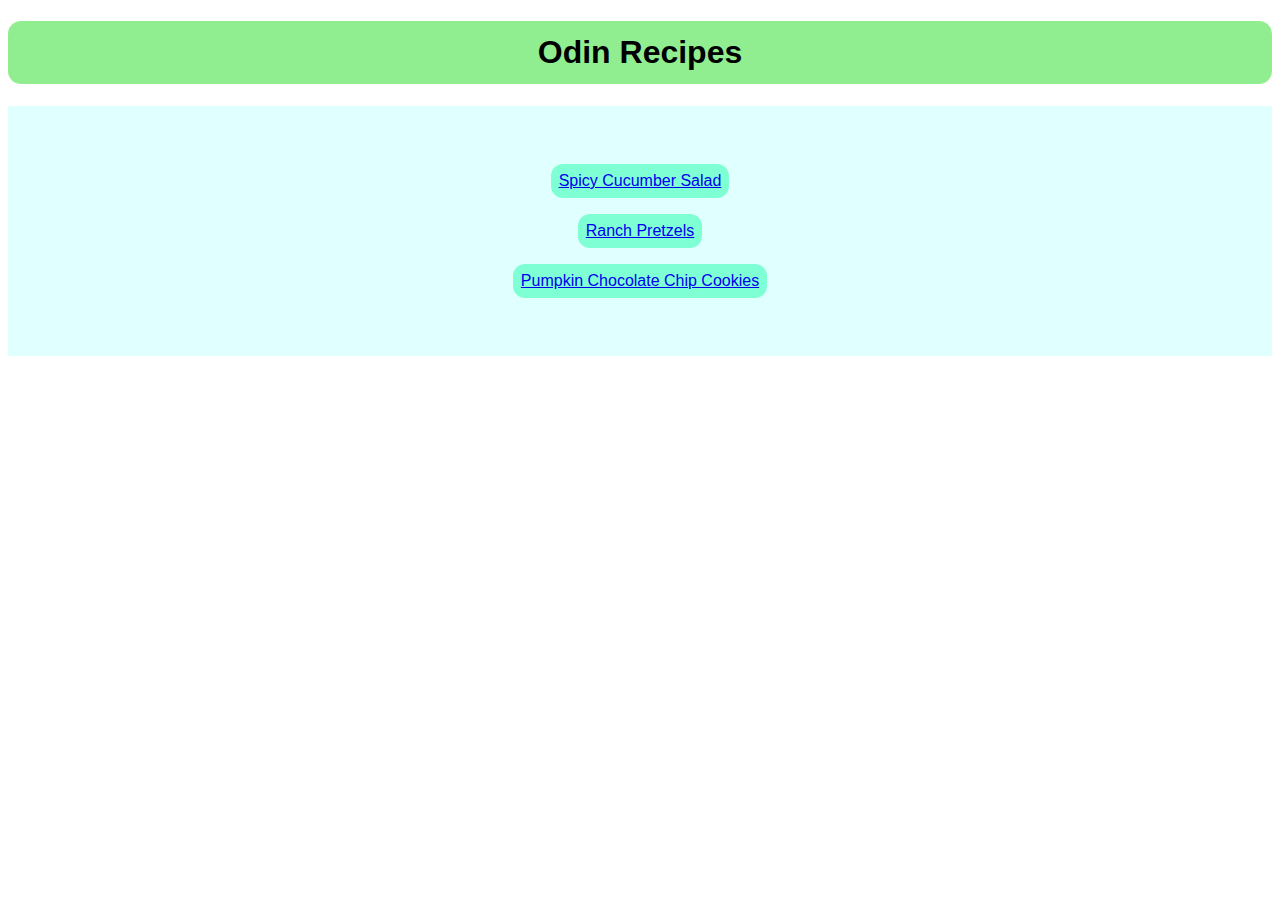
<file: index.html>
<!DOCTYPE html>
<html lang="en">
    <head>
        <meta charset="UTF-8">
        <title>Odin Recipes</title>
        <link rel="stylesheet" href="style.css"
    </head>

   <body>
        <h1>Odin Recipes</h1>
        <div>
            <a href="recipes/spicy_cucumber.html">Spicy Cucumber Salad</a>
            <br>
            <a href="recipes/ranch_pretzels.html">Ranch Pretzels</a>
            <br>
            <a href="recipes/pumpkin_choc.html">Pumpkin Chocolate Chip Cookies</a>
     
        </div>
   </body>
</html>
</file>
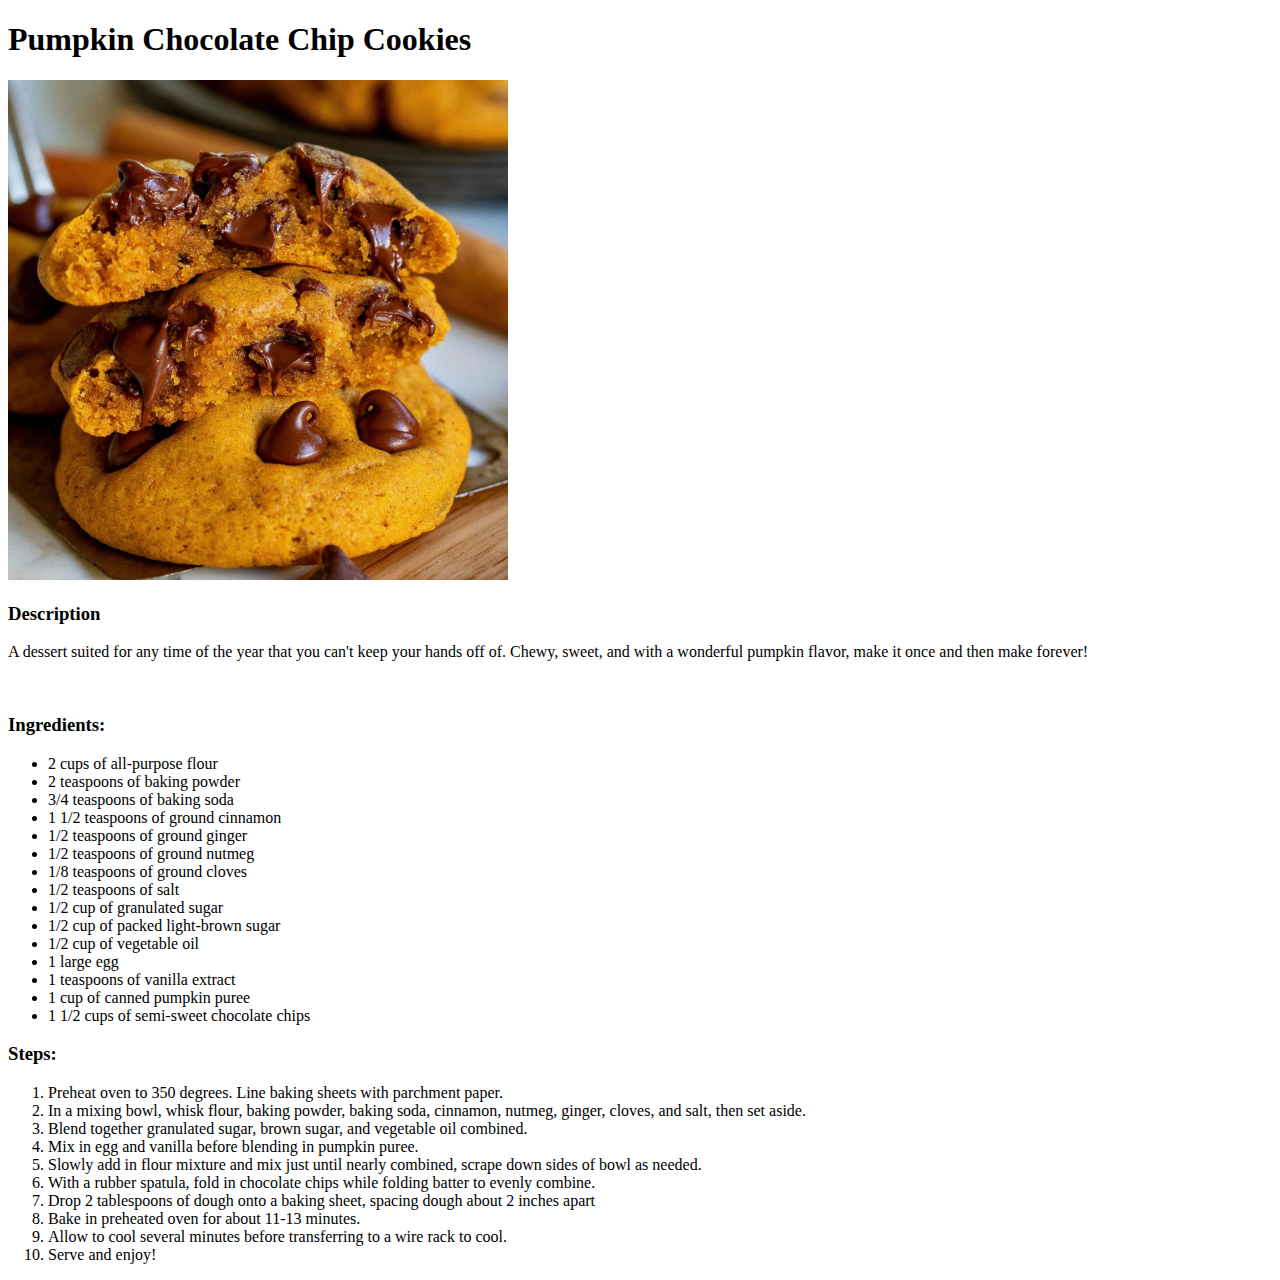
<file: recipes/pumpkin_choc.html>
<!DOCTYPE html>
<html lang="en">
    <head>
        <meta charset="UTF-8">
        <title>Pumpkin Chocolate Chip Cookies</title>
    </head>
    <body>
        <h1>Pumpkin Chocolate Chip Cookies</h1>
        <img src="../images/pumpkin_choc.jpeg" height="500px" width="500px" alt="Pumpkin Cookies">
        <h3>Description</h3>
        <p>A dessert suited for any time of the year that you can't keep your hands off of. Chewy, sweet, and with a wonderful pumpkin flavor, make it once and then make forever! </p>
        <br>
        <h3>Ingredients:</h3>
        <ul>
            <li>2 cups of all-purpose flour</li>
            <li>2 teaspoons of baking powder</li>
            <li>3/4 teaspoons of baking soda</li>
            <li>1 1/2 teaspoons of ground cinnamon</li>
            <li>1/2 teaspoons of ground ginger</li>
            <li>1/2 teaspoons of ground nutmeg</li>
            <li>1/8 teaspoons of ground cloves</li>
            <li>1/2 teaspoons of salt</li>
            <li>1/2 cup of granulated sugar</li>
            <li>1/2 cup of packed light-brown sugar</li>
            <li>1/2 cup of vegetable oil</li>
            <li>1 large egg</li>
            <li>1 teaspoons of vanilla extract</li>
            <li>1 cup of canned pumpkin puree</li>
            <li>1 1/2 cups of semi-sweet chocolate chips</li>
        </ul>
        <h3>Steps:</h3>
        <ol>
            <li>Preheat oven to 350 degrees. Line baking sheets with parchment paper.</li>
            <li>In a mixing bowl, whisk flour, baking powder, baking soda, cinnamon, nutmeg, ginger, cloves, and salt, then set aside.</li>
            <li>Blend together granulated sugar, brown sugar, and vegetable oil combined.</li>
            <li>Mix in egg and vanilla before blending in pumpkin puree.</li>
            <li>Slowly add in flour mixture and mix just until nearly combined, scrape down sides of bowl as needed.</li>
            <li>With a rubber spatula, fold in chocolate chips while folding batter to evenly combine.</li>
            <li>Drop 2 tablespoons of dough onto a baking sheet, spacing dough about 2 inches apart</li>
            <li>Bake in preheated oven for about 11-13 minutes.</li>
            <li>Allow to cool several minutes before transferring to a wire rack to cool.</li>
            <li>Serve and enjoy!</li>
        </ol>
    </body>
</html>
</file>
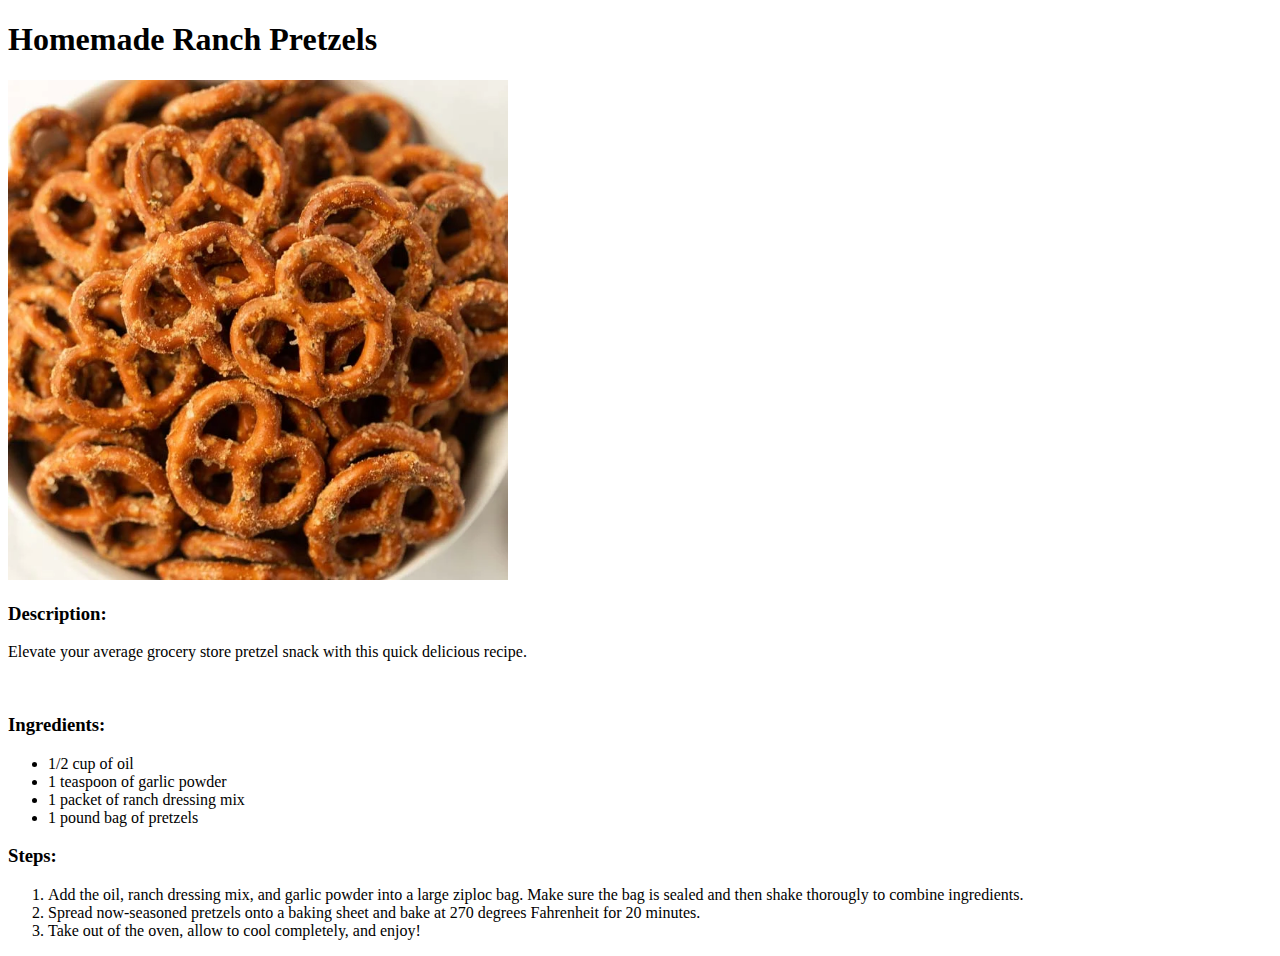
<file: recipes/ranch_pretzels.html>
<!DOCTYPE html>
<html lang="en">
    <head>
        <meta charset="UTF-8">
        <title>Homemade Ranch Pretzels</title>
    </head>
    <body>
        <h1>Homemade Ranch Pretzels</h1>
        <img src="../images/ranch_pretzels.webp" height="500px" width="500px" alt="Ranch Pretzel Image">
        <h3>Description:</h3>
        <p>Elevate your average grocery store pretzel snack with this quick delicious recipe.</p>
        <br>
        <h3>Ingredients:</h3>
        <ul>
            <li>1/2 cup of oil</li>
            <li>1 teaspoon of garlic powder</li>
            <li>1 packet of ranch dressing mix</li>
            <li>1 pound bag of pretzels</li>
        </ul>
        <h3>Steps:</h3>
        <ol>
            <li>Add the oil, ranch dressing mix, and garlic powder into a large ziploc bag. Make sure the bag is sealed and then shake thorougly to combine ingredients.</li>
            <li>Spread now-seasoned pretzels onto a baking sheet and bake at 270 degrees Fahrenheit for 20 minutes.</li>
            <li>Take out of the oven, allow to cool completely, and enjoy!</li>
        </ol>
    </body>

</html>
</file>
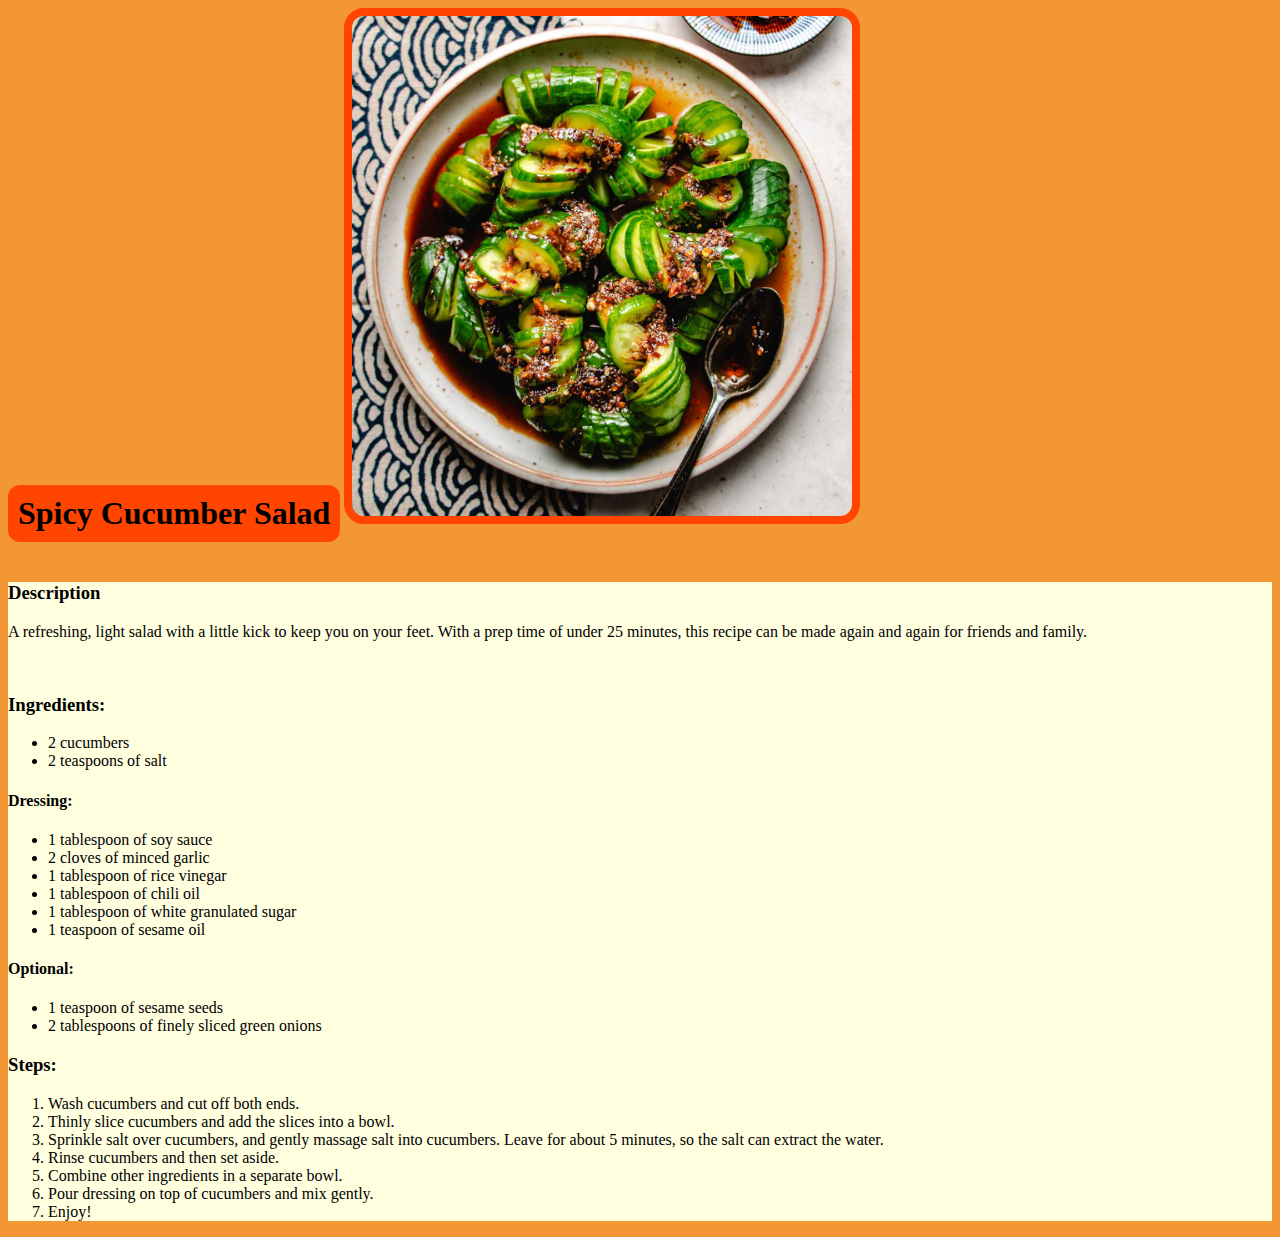
<file: recipes/spicy_cucumber.html>
<!DOCTYPE html>
<html lang ="en">
    <head>
        <meta charset="UTF-8">
        <title>Spicy Cucumber Salad</title>
        <link rel="stylesheet" href="spicy.css"
    </head>

    <body>
        <h1>Spicy Cucumber Salad</h1>
        <img src="../images/spicy-cucumber.jpeg" height="500px" width="500px">
        <div class="text">
        <h3>Description</h3>
        <p>A refreshing, light salad with a little kick to keep you on your feet. With a prep time of under 25 minutes, this recipe can be made again and again for friends and family.</p>
        <br>
        <h3>Ingredients:</h3>
        <ul>
            <li>2 cucumbers</li>
            <li>2 teaspoons of salt</li>
        </ul>
        <h4>Dressing:</h4> 
        <ul>
            <li>1 tablespoon of soy sauce</li>
            <li>2 cloves of minced garlic</li>
            <li>1 tablespoon of rice vinegar</li>
            <li>1 tablespoon of chili oil</li>
            <li>1 tablespoon of white granulated sugar</li>
            <li>1 teaspoon of sesame oil</li>
        </ul>
        <h4>Optional:</h4>
        <ul>
            <li>1 teaspoon of sesame seeds</li>
            <li>2 tablespoons of finely sliced green onions</li>
        </ul>

        <h3>Steps:</h3>
        <ol>
            <li>Wash cucumbers and cut off both ends.</li>
            <li>Thinly slice cucumbers and add the slices into a bowl.</li>
            <li>Sprinkle salt over cucumbers, and gently massage salt into cucumbers. Leave for about 5 minutes, so the salt can extract the water.</li>
            <li>Rinse cucumbers and then set aside.</li>
            <li>Combine other ingredients in a separate bowl.</li>
            <li>Pour dressing on top of cucumbers and mix gently.</li>
            <li>Enjoy!</li>
        </ol>
        </div>
    </body>

</html>
</file>
<file: style.css>
* {
    font-family: Helvetica;
    text-align: center;
}

h1 {
    background-color: lightgreen;
    padding: 13px;
    border-radius: 13px;
}

div {
    background-color: lightcyan;
    padding: 50px;
}

a {
    margin: 8px;
    background-color: aquamarine;
    display: inline-block;
    padding: 8px;
    border-radius: 12px;
}
</file>
<file: recipes/spicy.css>
* {
    font-family: Futura;
}

body {
    background-color: #f39735;
}

h1 {
    background-color: orangered;
    border-radius: 12px;
    padding: 10px;
    display: inline-block;
}

img {
    border: solid 8px orangered;
    border-radius: 20px;
}
.text {
    background-color: lightyellow;
}
</file>
